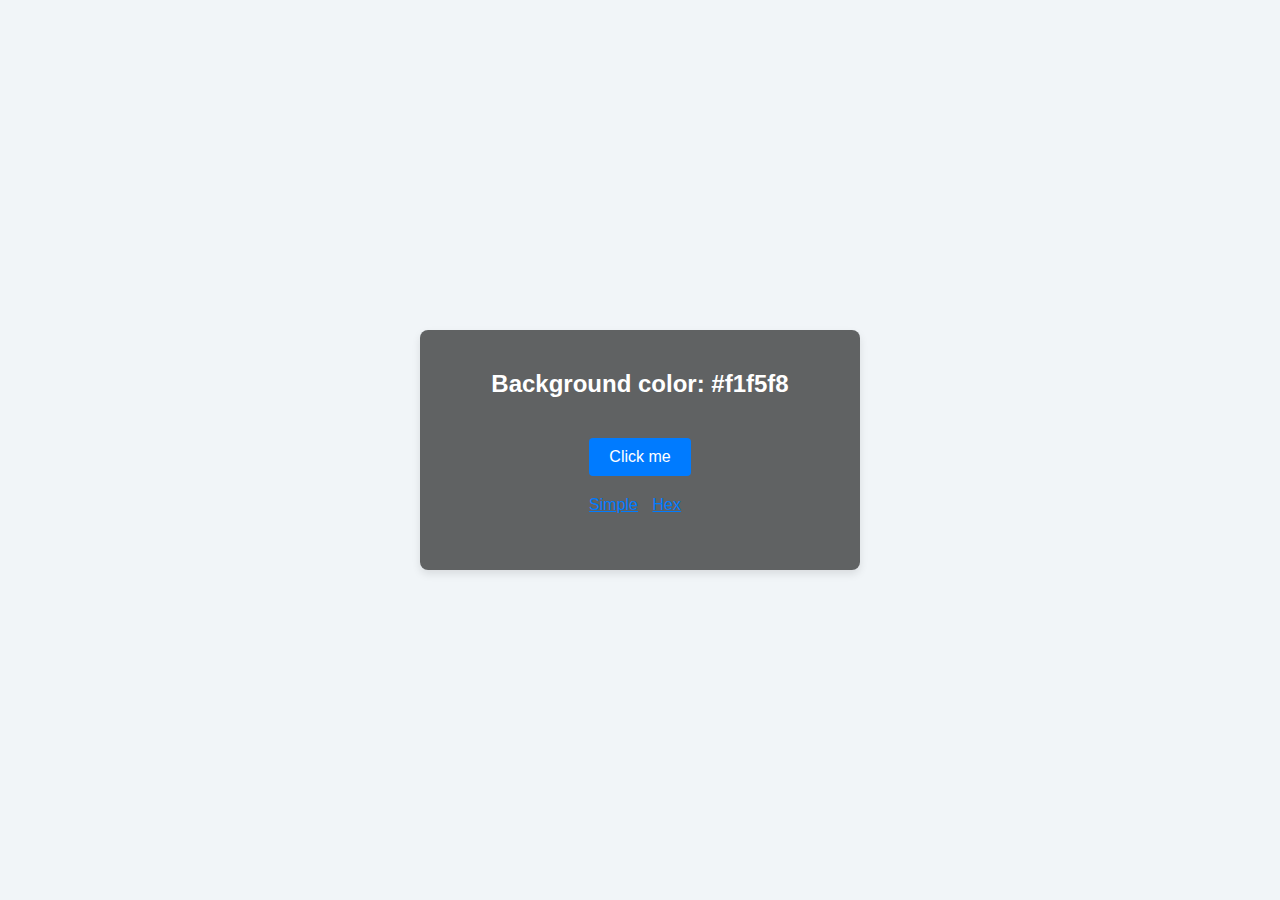
<file: hex.html>
<!DOCTYPE html>
<html lang="en">
  <head>
    <meta charset="UTF-8" />
    <meta name="viewport" content="width=device-width, initial-scale=1.0" />
    <title>Color Flipper || Simple</title>

    <link rel="stylesheet" href="style.css" />
  </head>
  <body>
    <main>
      <div class="container">
        <h2>Background color: <span class="color" id="color">#f1f5f8</span></h2>
        <button class="btn btn-hero" id="btn">Click me</button>
        <div class="nav-links">
          <a href="index.html" class="nav-link">Simple</a>
          <a href="hex.html" class="nav-link">Hex</a>
        </div>
      </div>
    </main>

    <script src="hex.js"></script>
  </body>
</html>
</file>
<file: style.css>
body {
  font-family: Arial, sans-serif;
  background-color: #f1f5f8;
  margin: 0;
  padding: 0;
}

main {
  display: flex;
  justify-content: center;
  align-items: center;
  height: 100vh;
}

.container {
  height: 200px;
  width: 500px;
  text-align: center;
  background-color: rgba(0, 0, 0, 0.6);
  padding: 20px;
  border-radius: 8px;
  box-shadow: 0 4px 8px rgba(0, 0, 0, 0.1);
  max-width: 400px;
  color: white;
}

.btn {
  margin-top: 20px;
  padding: 10px 20px;
  font-size: 16px;
  background-color: #007bff;
  color: white;
  border: none;
  border-radius: 4px;
  cursor: pointer;
}

.btn:hover {
  background-color: #0056b3;
}

.nav-links {
  margin-top: 20px;
}

.nav-link {
  margin-right: 10px;
  color: #007bff;
  text-decoration: none;
}

.nav-link {
  text-decoration: underline;
}

.nav-link:hover {
  text-decoration: underline;
}

#background-container {
  position: absolute;
  top: 0;
  left: 0;
  width: 100%;
  height: 100%;
  display: flex;
  justify-content: center;
  align-items: center;
  text-align: center;
  z-index: -1;
}

#background-container img {
  max-width: 100%;
  max-height: 100%;
  object-fit: cover;
}
</file>
